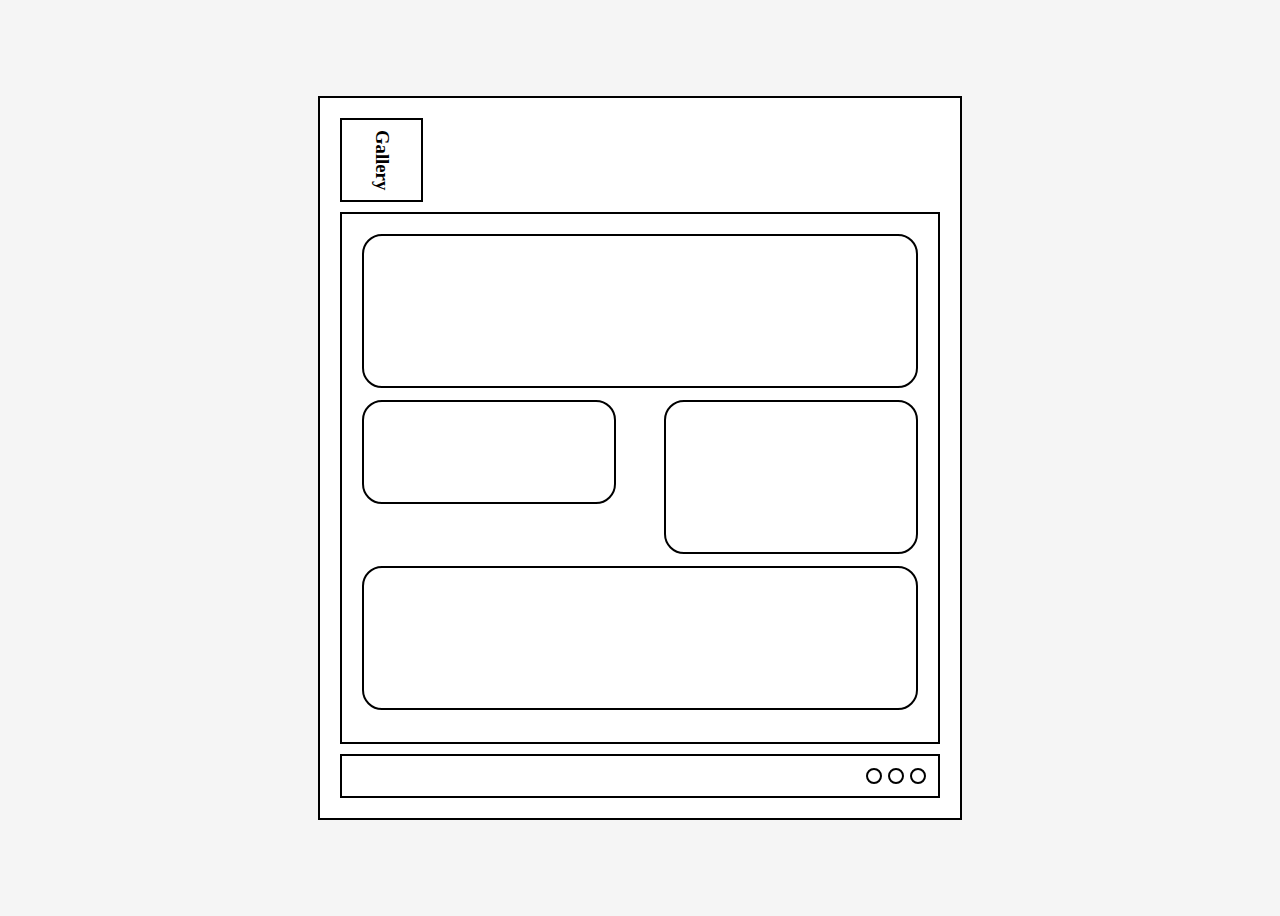
<file: gallery/index.html>
<!DOCTYPE html>
<html lang="en">
<head>
    <meta charset="UTF-8">
    <meta name="viewport" content="width=device-width, initial-scale=1.0">
    <title>Gallery Layout</title>
    <link rel="stylesheet" href="style.css">
</head>
<body>
    <div class="container">
        <div class="header">
            <h3>Gallery</h3>
        </div>

        <div class="gallery-box">
            <div class="box big"></div>

            <div class="row">
                <div class="box small"></div>
                <div class="box medium"></div>
            </div>

            <div class="box medium2"></div>
        </div>

        <div class="footer">
            <span class="circle"></span>
            <span class="circle"></span>
            <span class="circle"></span>
        </div>
    </div>
</body>
</html>
</file>
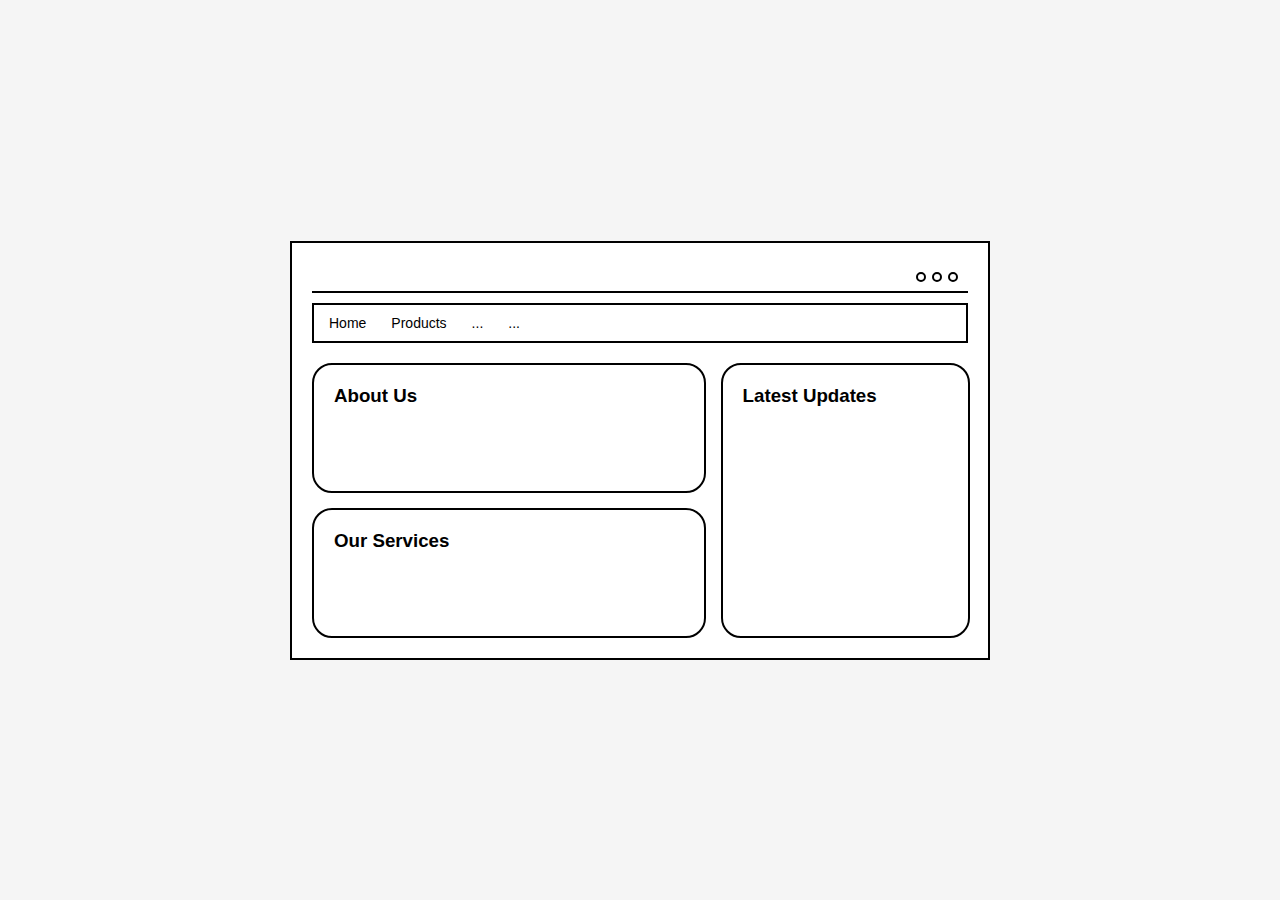
<file: UI/index.html>
<!DOCTYPE html>
<html lang="en">
<head>
    <meta charset="UTF-8">
    <meta name="viewport" content="width=device-width, initial-scale=1.0">
    <title>Home Layout</title>
    <link rel="stylesheet" href="style.css">
</head>
<body>

    <div class="container">

        <!-- Top bar -->
        <div class="window-top">
            <div class="circles">
                <span class="circle"></span>
                <span class="circle"></span>
                <span class="circle"></span>
            </div>
        </div>

        <!-- Navigation -->
        <div class="navbar">
            <a href="#">Home</a>
            <a href="#">Products</a>
            <a href="#">...</a>
            <a href="#">...</a>
        </div>

        <!-- Main content section -->
        <div class="content-area">

            <div class="box about">
                <h3>About Us</h3>
            </div>

            <div class="box services">
                <h3>Our Services</h3>
            </div>

            <div class="box updates">
                <h3>Latest Updates</h3>
            </div>

        </div>

    </div>

</body>
</html>
</file>
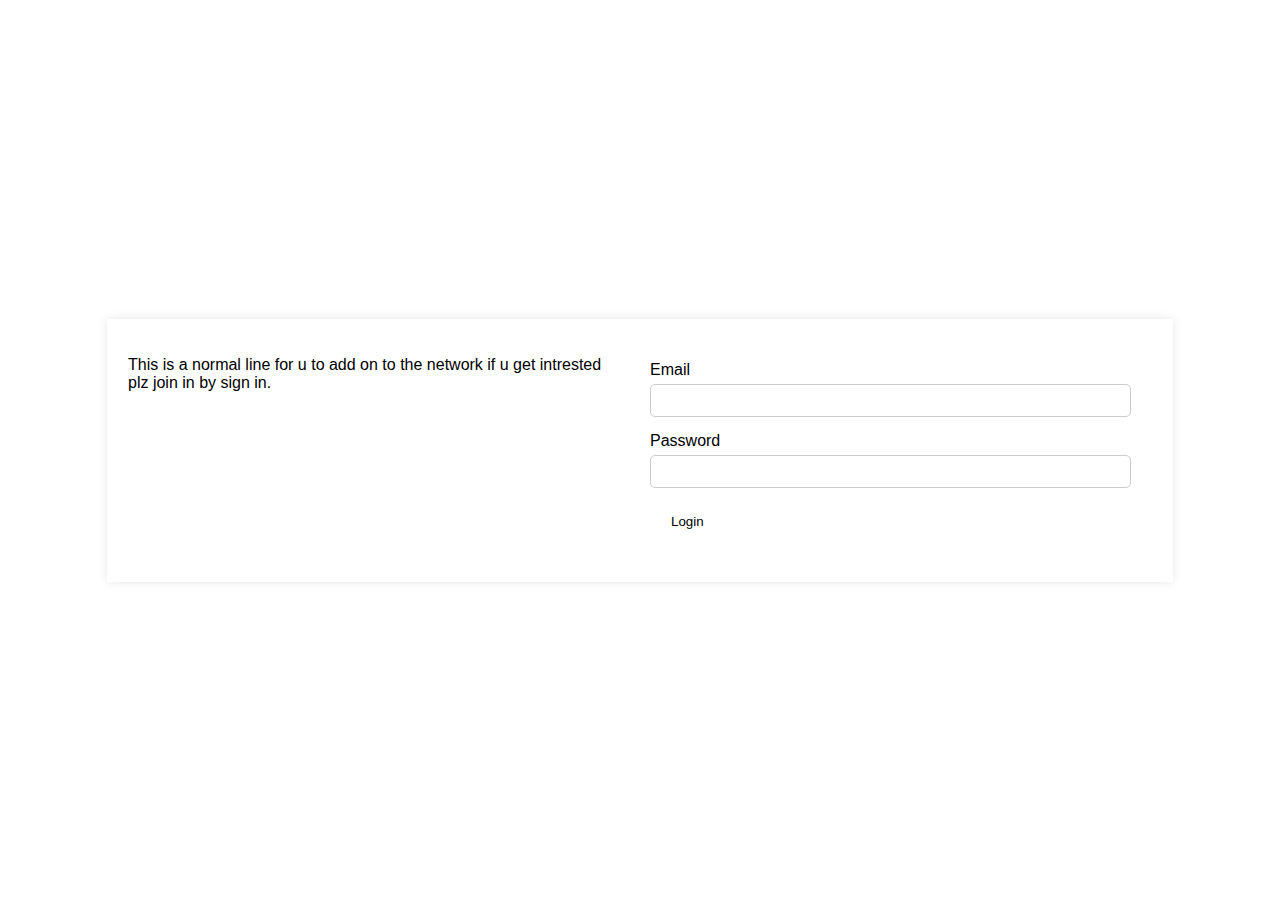
<file: LOG-IN.html>
<!DOCTYPE html>
<html lang="en">
<head>
    <meta charset="UTF-8">
    <meta name="viewport" content="width=device-width, initial-scale=1.0">
    <title>Login Page Wireframe</title>
    <!-- CSS link would go here for styling -->
    <style>
        /* Basic styling to resemble the layout in the image */
        body { font-family: sans-serif; display: flex; justify-content: center; align-items: center; height: 100vh; margin: 0; background-color: white; }
        .container { width: 80%; padding: 20px; border: 1px solid white; background-color: white; box-shadow: 0 0 10px rgba(0,0,0,0.1); display: flex; }
        .text-section { flex: 1; padding-right: 20px; }
        .form-section { flex: 1; padding: 20px; border: 1px solid white; border-radius: 15px; }
        .form-group { margin-bottom: 15px; }
        label { display: block; margin-bottom: 5px; }
        input[type="text"], input[type="password"] { width: 100%; padding: 8px; border: 1px solid #ccc; border-radius: 5px; box-sizing: border-box; }
        button { padding: 10px 20px; background-color: white; border: 1px solid white; border-radius: 5px; cursor: pointer; }
    </style>
</head>
<body>
    <div class="container">
        <div class="text-section">
            <p>This is a normal line for u to add on to the network if u get intrested plz join in by sign in.</p>
        </div>
        <div class="form-section">
            <form action="#" method="post">
                <div class="form-group">
                    <label for="email">Email</label>
                    <input type="text" id="email" name="email">
                </div>
                <div class="form-group">
                    <label for="password">Password</label>
                    <input type="password" id="password" name="password">
                </div>
                <button type="submit">Login</button>
            </form>
        </div>
    </div>
</body>
</html>
</file>
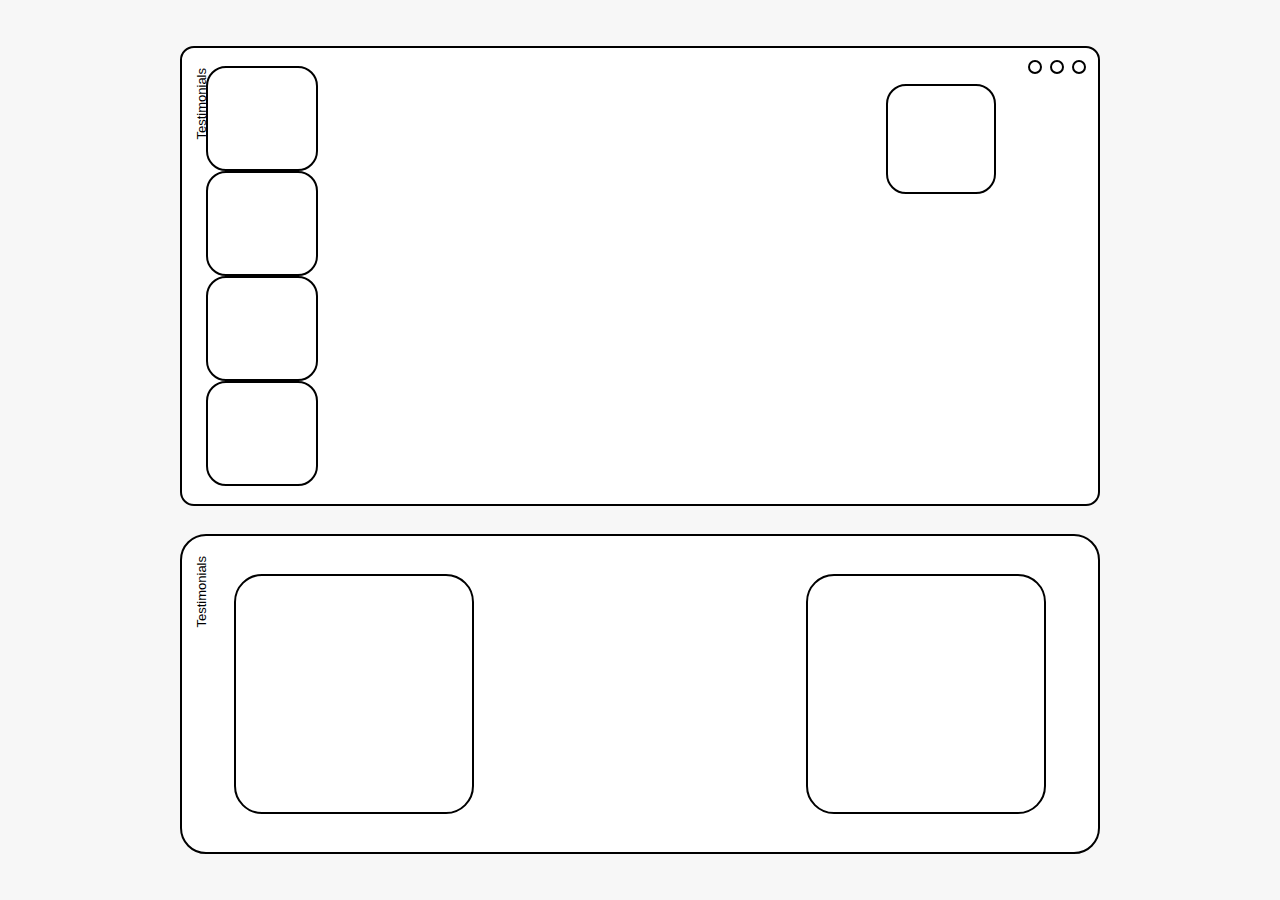
<file: test.html>
<!doctype html>
<html lang="en">
<head>
<meta charset="utf-8" />
<meta name="viewport" content="width=device-width,initial-scale=1" />
<title>Exact Testimonial Layout</title>

<style>
  * { box-sizing: border-box; margin: 0; padding: 0; }
  html,body { height: 100%; }
  body {
    background: #F7F7F7;            
    font-family: "Segoe UI", Roboto, Arial, sans-serif;
    display: flex;
    align-items: center;
    justify-content: center;
    padding: 30px;
  }

  .wrap {
    width: 920px;                   
    display: flex;
    flex-direction: column;
    gap: 28px;
  }
  .card {
    background: #FFFFFF;            
    border: 2px solid #000000;      
    border-radius: 14px;
    padding: 18px;
    position: relative;
  }

  .window-controls {
    position: absolute;
    right: 12px;
    top: 12px;
    display: flex;
    gap: 8px;
  }
  .window-controls .dot {
    width: 14px;
    height: 14px;
    border-radius: 50%;
    border: 2px solid #000000;
    background: #FFFFFF;
  }

  .card.top {
    height: 460px;                
    display: flex;
    gap: 26px;
    align-items: center;
    padding-right: 60px;           
  }

  .left-column {
    width: 36%;
    height: 100%;
    display: flex;
    flex-direction: column;
    justify-content: space-between;
    padding-left: 6px;
  }

  .left-column .small-box {
    width: 112px;
    height: 112px;
    border: 2px solid #000000;
    border-radius: 20px;
    background: transparent;
  }

  .right-area {
    width: 58%;
    height: 100%;
    display: flex;
    align-items: center;
    justify-content: center;
    position: relative;
  }

  .right-area .top-square {
    position: absolute;
    right: 18px;
    top: 18px;
    width: 110px;
    height: 110px;
    border: 2px solid #000000;
    border-radius: 20px;
  }

  .testimonial-vertical {
    max-width: 64%;
    font-size: 15px;
    line-height: 1.55;
    writing-mode: vertical-rl;     
    text-orientation: mixed;
    transform: rotate(180deg);      
    color: #000000;
  }

  .card.bottom {
    height: 320px;                  
    border-radius: 26px;
    display: flex;
    align-items: center;
    padding: 28px;
    gap: 30px;
  }

  .bottom-left, .bottom-right {
    width: 36%;
    height: 100%;
    display: flex;
    align-items: center;
    justify-content: center;
  }

  .bottom-left .big-box,
  .bottom-right .big-box {
    width: 240px;
    height: 240px;
    border: 2px solid #000000;
    border-radius: 28px;
    background: transparent;
  }

  .bottom-center {
    width: 28%;
    display: flex;
    align-items: center;
    justify-content: center;
  }

  .bottom-center .testimonial-vertical {
    font-size: 14px;
    writing-mode: vertical-rl;
    transform: rotate(180deg);
    max-width: 100%;
    text-align: center;
  }
  .label-vertical {
    position: absolute;
    left: 12px;
    top: 20px;
    font-size: 13px;
    writing-mode: vertical-rl;
    transform: rotate(180deg);
    color: #000000;
  }

  .card.bottom .label-horizontal {
    left: 18px;
    top: 12px;
  }

  @media (min-width:1200px){
    .wrap { transform: scale(1); }
  }

</style>
</head>
<body>

  <div class="wrap">


    <div class="card top">
      <div class="label-vertical">Testimonials</div>

      <div class="window-controls" aria-hidden="true">
        <div class="dot"></div>
        <div class="dot"></div>
        <div class="dot"></div>
      </div>

      <div class="left-column" aria-hidden="true">
        <div class="small-box"></div>
        <div class="small-box"></div>
        <div class="small-box"></div>
        <div class="small-box"></div>
      </div>

      <div class="right-area">
        <div class="top-square" aria-hidden="true"></div>

        <div class="testimonial-vertical">
        </div>
      </div>
    </div> 


     
    <div class="card bottom">
      <div class="label-vertical">Testimonials</div>

      <div class="bottom-left">
        <div class="big-box"></div>
      </div>

      <div class="bottom-center">
        <div class="testimonial-vertical">
        </div>
      </div>

      <div class="bottom-right">
        <div class="big-box"></div>
      </div>
    </div>

  </div> 

</body>

</html>
</file>
<file: gallery/style.css>
{
    padding: 0;
    margin: 0;
    box-sizing: border-box;
    font-family: sans-serif;
}

body {
    background: whitesmoke;
    display: flex;
    justify-content: center;
    align-items: center;
    height: 100vh;
}

.container {
    width: 600px;
    padding: 20px;
    border: 2px solid black;
    background: white;
    position: relative;
}

.header {
    border: 2px solid black;
    padding: 10px;
    margin-bottom: 10px;
    writing-mode: vertical-rl;
    text-orientation: mixed;
}

.gallery-box {
    border: 2px solid black;
    padding: 20px;
}

.box {
    border: 2px solid black;
    border-radius: 20px;
    margin-bottom: 12px;
}

.big {
    height: 150px;
}

.row {
    display: flex;
    justify-content: space-between;
}

.small {
    width: 45%;
    height: 100px;
}

.medium {
    width: 45%;
    height: 150px;
}

.medium2 {
    height: 140px;
}

.footer {
    border: 2px solid black;
    margin-top: 10px;
    padding: 12px;
    display: flex;
    justify-content: flex-end;
    gap: 6px;
}

.circle {
    width: 12px;
    height: 12px;
    border: 2px solid black;
    border-radius: 50%;
}
</file>
<file: UI/style.css>
* {
    margin: 0;
    padding: 0;
    box-sizing: border-box;
    font-family: sans-serif;
}

body {
    background: whitesmoke;
    height: 100vh;
    display: flex;
    justify-content: center;
    align-items: center;
}

.container {
    width: 700px;
    padding: 20px;
    background: white;
    border: 2px solid black;
}

.window-top {
    width: 100%;
    border-bottom: 2px solid black;
    height: 30px;
    display: flex;
    justify-content: flex-end;
    align-items: center;
}

.circles {
    display: flex;
    gap: 6px;
    margin-right: 10px;
}

.circle {
    width: 10px;
    height: 10px;
    border: 2px solid black;
    border-radius: 50%;
}

.navbar {
    width: 100%;
    border: 2px solid black;
    height: 40px;
    display: flex;
    align-items: center;
    gap: 25px;
    padding-left: 15px;
    margin-top: 10px;
    margin-bottom: 20px;
}

.navbar a {
    color: black;
    text-decoration: none;
    font-size: 14px;
}

.content-area {
    width: 100%;
    display: grid;
    grid-template-columns: 60% 38%;
    grid-gap: 15px;
}

.box {
    border: 2px solid black;
    border-radius: 20px;
    padding: 20px;
}

.about {
    grid-column: 1 / 2;
    height: 130px;
}

.services {
    grid-column: 1 / 2;
    height: 130px;
}

.updates {
    grid-column: 2 / 3;
    grid-row: 1 / 3;
}
</file>
